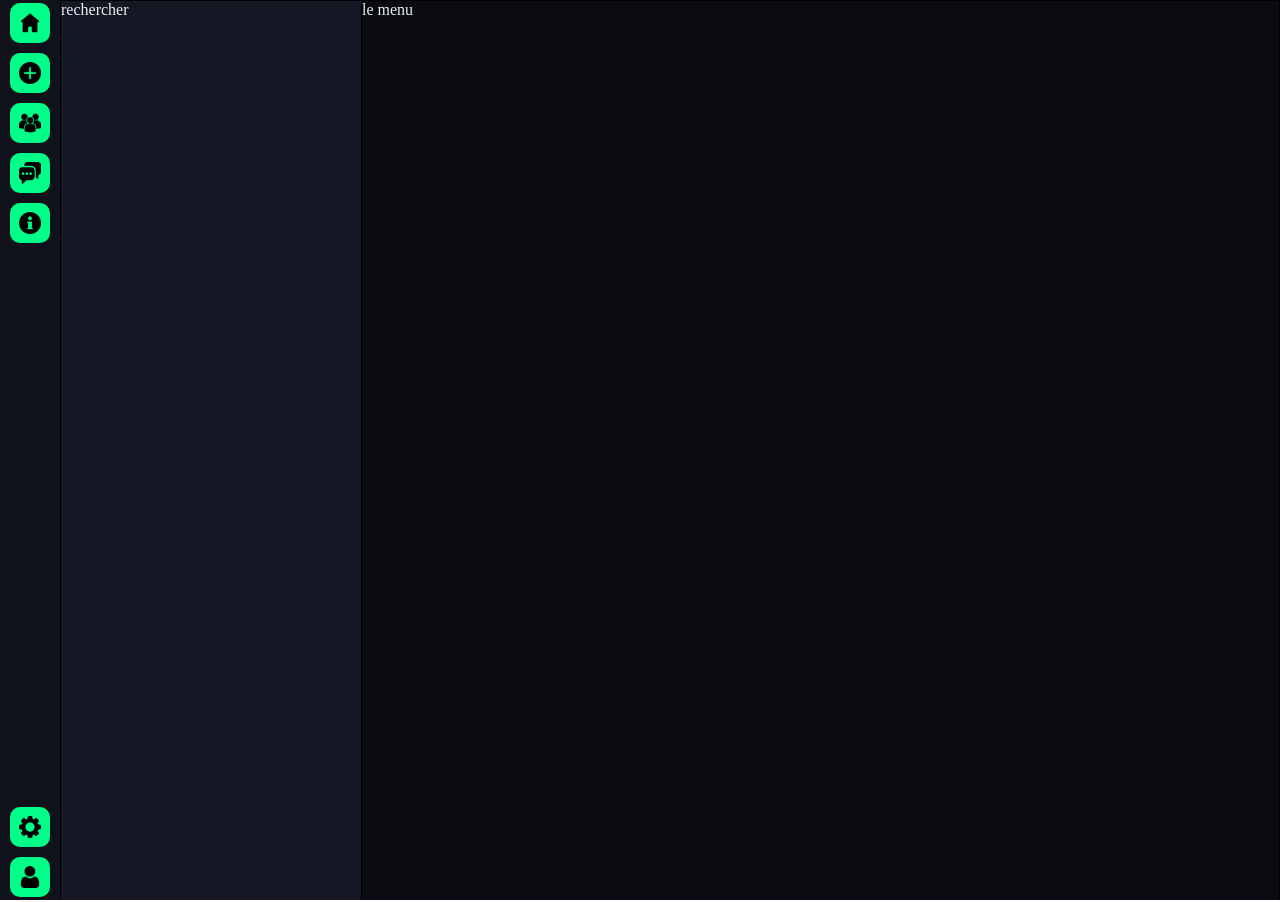
<file: index.html>
<!DOCTYPE html>
<html lang="fr">
<head>
    <meta charset="UTF-8">
    <meta name="viewport" content="width=device-width, initial-scale=1.0">
    <title>Interface</title>
    <link rel="stylesheet" href="style.css?v=2">
    <script src="script.js" defer></script>
</head>

<body>

<div id="big_content">

    <div id="side_container">
        <div class="box" id="side_barre">

            <div class="btn-top-down">
                <button onclick="ButtonContent('acceuil')" class="btn-ico" id="accueil-btn">
                    <img class="icon" src="images/accueil.png" alt="icone accueil">
                </button>
                <button class="btn-ico" id="message-btn">
                    <img class="icon" src="images/plus.png" alt="icone ajouter">
                </button>
                <button class="btn-ico" id="settings-btn">
                    <img class="icon" src="images/silhouette-dutilisateurs-multiples.png" alt="icone amis">
                </button>
                <button class="btn-ico">
                    <img class="icon" src="images/message.png" alt="icone message">
                </button>
                 <button class="btn-ico">
                     <img class="icon" src="images/info.png" alt="icone information">
                 </button>
            </div>


            <div class="btn-top-down">
                <button onclick="BoutonContent('reglage')" class="btn-ico">
                    <img class="icon" src="images/parametres.png" alt="icone reglage">
                </button>

                <button class="btn-ico">
                    <img class="icon" src="images/utilisateur.png" alt="icone utilisateur">
                </button>
            </div>

        </div>
    </div>


    <div class="box" id="search_content">
        rechercher
    </div>


    <div class="box" id="home">
        le menu
    </div>


</div>

</body>
</html>
</file>
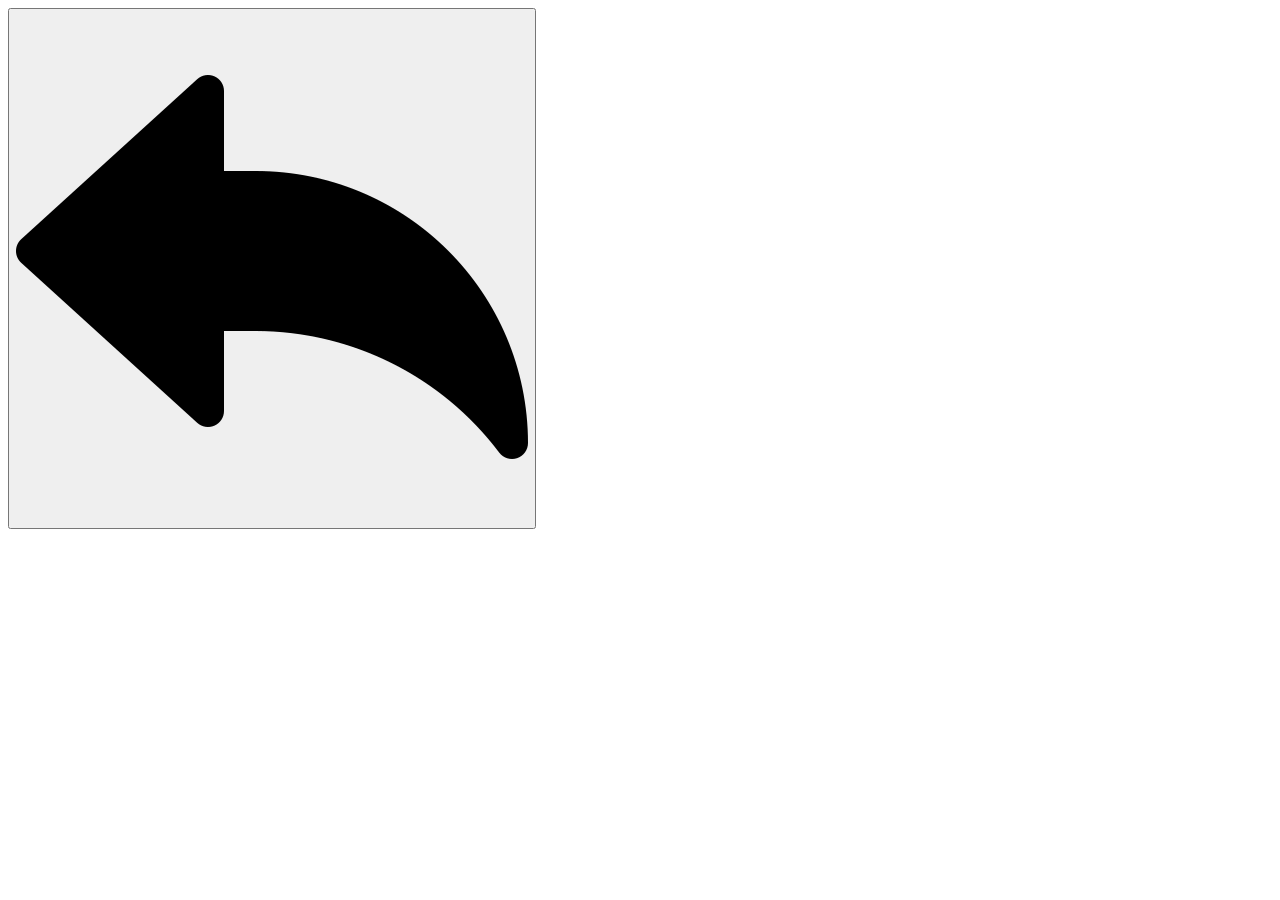
<file: touche retour.html>
<!DOCTYPE html>
<html lang="en">
<head>
    <meta charset="UTF-8">
    <title>Title</title>
</head>
<body>


<button onclick="history.back()" id="back">
    <img class="back-icon" src="images/en-arriere.png" alt="touche retour">
</button>


</body>
</html>
</file>
<file: style.css>
/* INTERFACE */

body{
    margin: 0;
    padding: 0;
}

body, html {
    overflow: hidden;
    width: 100%;
    height: 100vh;
    height: 100dvh; /* Adaptation dynamique Linux / Mobile */
}

#big_content{
    display: flex;
    flex-direction: row;
    background: #0a0b10;
    color:#e6edf3;
    width: 100%;
    height: 100%; /* S'adapte à 100% de la fenêtre */
}

#side_container{
    width: 60px;
    height: 100%;
    display: flex;
    align-items: center;
    transition: 0.4s ease;
}

/* Toutes les zones */
.box{
    border: 1px solid black;
}

/* Sidebar */
#side_barre{
    width: 100%;
    height: 100%;
    overflow: hidden;
    display: flex;
    border: 1px solid transparent;
    background: #10121b;
    flex-direction: column;
    justify-content: space-between;
    align-items: center;
    transition: height 0.4s ease, border-radius 0.4s ease, padding 0.4s ease;
}

#side_barre:hover{
    padding-top: 5px;
    padding-bottom: 5px;
}

/* Réduction au survol */
#side_container:hover #side_barre{
    height: 450px;
    border-radius: 20px;
    border: 1px solid transparent;
    box-shadow: 0 0 15px rgba(16, 185, 129, 0.5),
    0 4px 6px -1px rgba(0, 0, 0, 0.3);
}

#side_container:hover{
    padding: 10px;
}

/* Recherche */
#search_content{
    width: 300px;
    height: 100%;
    border-right: none;
    background: #151824;
    transition: transform 0.4s ease, box-shadow 0.4s ease;
    animation: apparition 0.8s ease forwards;
    overflow-y: auto;
}

@keyframes apparition {

    0% {
        opacity: 0;
        transform: scale(0.5) translateY(50px);
    }

    100% {
        opacity: 1;
        transform: scale(1) translateY(0);
    }

}

/* Menu principal */
#home{
    flex: 1;
    height: 100%;
}

/* BOUTONS */

.btn-top-down{
    display: flex;
    flex-direction: column;
    gap: 10px;
    align-items: center;
    margin: 3px;
    width: 100%;
}

.btn-ico{
    width: 40px;
    height: 40px;
    border: none;
    cursor: pointer;
    background: #00ff88;
    border-radius: 10px;
    display: flex;
    align-items: center;
    justify-content: center;
    padding: 0;
}

.btn-ico:hover{
    transition: 0.5s;
    transform: scale(1.1);
    box-shadow: 0 0 15px rgba(16, 185, 129, 0.5),
    0 4px 6px -1px rgba(0, 0, 0, 0.3);
    background: white;
}

.icon{
    width: 22px;
    height: 22px;
    object-fit: contain;
}

/*bouton dans le java script*/

/*pour le theme sombre*/

#back{
    height: 40px;
    border: none;
    cursor: pointer;
    background: #00ff88;
    overflow: hidden;
    border-radius: 10px;
    display: flex;
    align-items: center;
    justify-content: center;
    margin: 5px;
}

#back:hover{
    transition: 0.5s;
    transform: scale(1.1);
    box-shadow: 0 0 15px #00ff88,
    0 4px 6px -1px rgba(0, 0, 0, 0.3);
    background: white;
}

.back-icon{
    width: 25px;
    height: 25px;
}

.logo-option-js{
    width: 25px;
    height: 25px;
}

.btn-option{
    display: flex;
    flex-direction: column;
    justify-content: center;
    align-items: center;
    margin: 0;
    color: #777777;
    line-height: 1.1;
    width: 90%;
    height: 70px;
    background: transparent;
    border: none;
}

.theme-apk{
    color: #777777;
}

.btn-option:hover{
    transition: 0.5s;
    transform: scale(1.1);
    background: linear-gradient(#00ff88,rgba(16, 185, 129, 0.5));
    color: white;
    cursor: pointer;
    border-radius: 10px;
    box-shadow: 0 0 15px rgba(16, 185, 129, 0.5),
    0 4px 6px -1px rgba(0, 0, 0, 0.3);
}

/*pour le theme claire*/

#big_content.theme-light{
    background: #f8fafc;
    color: #0f172a;
    border-color: #e2e8f0;
    transition: 0.9s ;
}

.theme-light #side_barre{
    background: #f1f5f9;
    border: 1px solid #e2e8f0;
}

.theme-light #search_content{
    background: #ffffff;
    border: 1px solid #e2e8f0;
    transition: 0.9s ;
}

.theme-light .bouton-color{
    color: black;
}

.theme-light .bouton-color:hover{
    color: black;
    background: #ffffff;
}

/* Boutons des options */

.theme-light .btn-option:hover{
    background: linear-gradient(#00ff88,rgba(16, 185, 129, 0.5));
    color: #0f172a;
    box-shadow:
            0 10px 25px rgba(15,23,42,0.15);
}

/*bouton activer et desactiver*/
.switch{
    position: relative;
    display: inline-block;
    width: 50px;
    height: 26px;
}

.switch input{
    display: none;
}

.slider{
    position: absolute;
    cursor: pointer;

    top: 0;
    left: 0;
    right: 0;
    bottom: 0;
    background: #ccc;
    border-radius: 30px;
    transition: 0.3s;
}

.slider::before{
    content: "";
    position: absolute;
    width: 20px;
    height: 20px;
    left: 3px;
    bottom: 3px;
    background: white;
    border-radius: 50%;
    transition: 0.3s;
}

/* ACTIVÉ */

input:checked + .slider{
    background: #00ff88;
}

input:checked + .slider::before{
    transform: translateX(24px);
}

/*bouton de configuration des couleur vert dans le js*/
.bouton-color{
    color: #777777;
    display: flex;
    gap: 5px;
    flex-direction: column;
    justify-content: center;
    align-items: flex-start;
    background: transparent;
    border: 1px solid transparent;
}

.bouton-color:hover{
    transition: 0.5s;
    transform: scale(1.1);
    background: #303239;
    cursor: pointer;
    padding: 20px;
    color: white;
    border-radius: 10px;
    box-shadow: 0 0 15px #00ff88,
    0 4px 6px -1px rgba(0, 0, 0, 0.3);
}

/*boutons fond d'ecran*/

.ecrit-fd{
    display: flex;
    flex-direction: column;
    justify-content: flex-start;
    align-items: flex-start;
}

.box-btn-fonds-ecran{
    display: flex;
    flex-direction: row;
    align-items: center;
    color: #777777;
    justify-content: center;
}

.btn-fonds-ecran{
    display: flex;
    flex-direction: column;
    justify-content: flex-start;
    align-items: flex-start;
    gap: 5px;
    background: transparent;
    border: 1px solid transparent;
    width: 100%;
    color:  #777777;
}
/*pour le vert*/

.box-btn-fonds-ecran:hover{
    transition: 0.5s;
    transform: scale(1.1);
    background: #303239;
    cursor: pointer;
    padding: 20px;
    border-radius: 10px;
    box-shadow: 0 0 15px #00ff88,
    0 4px 6px -1px rgba(0, 0, 0, 0.3);
}

/*pour le theme claire*/

.theme-light .btn-fonds-ecran{
    color: #0f172a;
}

.theme-light .box-btn-fonds-ecran:hover{
    background: white;
    color: #0f172a;
    box-shadow: 0 0 15px #00ff88,
    0 4px 6px -1px rgba(0, 0, 0, 0.3);
}

.btn-fonds{
    width: 10%;
    border-radius: 10px;
}

.bouton-btn{
    background: transparent;
    border: none;
}

/*fin boutons fonds d'ecran*/

/*FIN BOUTONS*/

/*element javascript*/

.js-search-content{
    transition: transform 0.4s ease, box-shadow 0.4s ease;
    animation: apparition 0.8s ease forwards;
    overflow: auto;
}

.reglage-option{
    display: flex;
    flex-direction: column;
    justify-content: center;
    align-items: center;
    margin: 10px;
    gap: 10px;
}
/*fin element js*/

/*disign js*/
.titre{
    font-weight: bold;
    font-size: large;
    display: flex;
    align-items: center;
    justify-content: center;
    margin-bottom: 2px ;
}

.s-titre{
    margin-top: 0;
}

.option{
    width: 100%;
    height: 600px;
    display: flex;
    align-items: center;
    justify-content: center;
    font-size: 2.5em;
    font-weight: bold;
    transition: transform 0.4s ease, box-shadow 0.4s ease;
    animation: apparition 0.8s ease forwards;
    overflow: auto;
}
/*disposition dans les option*/
.theme-apk{
    margin: 20px;
    display: flex;
    flex-direction: column;
    padding: 50px;
}

.bouton-color{
    padding: 10px;
}

/*theme titre des option de js*/

.titre-option{
    font-size: 2em;
}

.s-titre-option{
    font-size: large;
}

/*theme bleue dans le js*/

#big_content.theme-bleue{
    background: #0b132b;
    color:#f8fafc;
    transition: 0.9s ;
}

.theme-bleue #side_barre{
    background: #1c2541;
    border: 1px solid #1e293b;
}

.theme-bleue #side_container:hover #side_barre{
    box-shadow: 0 0 15px rgba(37, 99, 235, 0.5),
    0 4px 6px -1px rgba(0, 0, 0, 0.3);
}

.theme-bleue .btn-option{
    color: white;
}

.theme-bleue .theme-apk{
    color: white;
}

.theme-bleue .btn-option:hover{
    background: linear-gradient(135deg, #1d4ed8, #0284c7);
    color: #fff;
    box-shadow: 0 0 15px rgba(37, 99, 235, 0.5),
    0 4px 6px -1px rgba(0, 0, 0, 0.3);
}

.theme-bleue #search_content{
    background: #162238;
    border: 1px solid #1e293b;
    transition: 0.9s ;
}

.theme-bleue input:checked + .slider{
    background: #2563eb;
}

.theme-bleue #home{
    border: 1px solid #1e293b;
    transition: 0.9s ;
}

.theme-bleue .btn-ico{
    background: #2563eb;
}

.theme-bleue .btn-ico:hover{
    background: white;
    box-shadow: 0 0 15px rgba(37, 99, 235, 0.5),
    0 4px 6px -1px rgba(0, 0, 0, 0.3);
}

.theme-bleue #back{
    background: #2563eb;
}

.theme-bleue #back:hover{
    background: #ffffff;
    box-shadow: 0 0 15px rgba(37, 99, 235, 0.5),
    0 4px 6px -1px rgba(0, 0, 0, 0.3);
}

/*bouton de configuration des couleur bleue dans le js*/

.theme-bleue .bouton-color{
    color: white;
}

.theme-bleue .bouton-color:hover{
    background: #2b3a67;
    box-shadow: 0 0 15px rgba(37, 99, 235, 0.5),
    0 4px 6px -1px rgba(0, 0, 0, 0.3);
    color: white;
}

/*hover fond d'ecran pour le theme bleue*/

.theme-bleue .btn-fonds-ecran{
    color: white;
}

.theme-bleue .box-btn-fonds-ecran:hover{
    background: #2b3a67;
    box-shadow: 0 0 15px rgba(37, 99, 235, 0.5),
    0 4px 6px -1px rgba(0, 0, 0, 0.3);
}

/*fin theme bleue dans le js*/

/*theme rose dans le js*/

.theme-rose .theme-apk{
    color: #ffffff;
}

#big_content.theme-rose{
    background: #3A1629;
    color: #ffffff;
    transition: 0.9s ;
}

.theme-rose #side_barre{
    background: #250C1B;
    border: 1px solid #4D1F38;
}

.theme-rose #side_container:hover #side_barre{
    box-shadow: 0 0 20px rgba(244, 114, 182, 0.4),
    0 6px 10px -1px rgba(0, 0, 0, 0.4);
}

.theme-rose .btn-option{
    color: #ffffff;
}

.theme-rose .btn-option:hover{
    background: linear-gradient(135deg, #f472b6, #db2777);
    box-shadow: 0 0 20px rgba(244, 114, 182, 0.5),
    0 6px 10px -1px rgba(0, 0, 0, 0.4);
    color: #ffffff;
}

.theme-rose #search_content{
    background: #7a355b;
    border: 1px solid #632647;
    transition: 0.9s ;
}

.theme-rose input:checked + .slider{
    background: #f472b6;
}

.theme-rose #home{
    background: #4A1C35;
    border: 1px solid #632647;
    transition: 0.9s ;
}

.theme-rose .btn-ico{
    background: #f472b6;
}

.theme-rose .btn-ico:hover{
    background: white;
    box-shadow: 0 0 20px rgba(244, 114, 182, 0.6),
    0 6px 10px -1px rgba(0, 0, 0, 0.4);
}

.theme-rose #back{
    background: #f472b6;
}

.theme-rose #back:hover{
    background: white;
    box-shadow: 0 0 20px rgba(244, 114, 182, 0.6),
    0 6px 10px -1px rgba(0, 0, 0, 0.4);
}

/*bouton de configuration des couleur rose dans le js*/

.theme-rose .bouton-color{
    color: #ffffff;
}

.theme-rose .bouton-color:hover{
    background: #681f46;
    box-shadow: 0 0 20px rgba(244, 114, 182, 0.4),
    0 6px 10px -1px rgba(0, 0, 0, 0.4);
    color: #ffffff;
}

/*hover fond d'ecran pour le theme rose*/
.theme-rose .box-btn-fonds-ecran:hover{
    background: #521F3C;
    box-shadow: 0 0 20px rgba(244, 114, 182, 0.4),
    0 6px 10px -1px rgba(0, 0, 0, 0.4);
}

.theme-rose .btn-fonds-ecran{
    color: #ffffff;
}

/*fin theme rose dans le js*/

/*theme rouge dans le js*/

.theme-rouge .theme-apk{
    color: white;
}

#big_content.theme-rouge{
    background: #18080a;
    color: #fef2f2;
    transition: 0.9s ;
}

.theme-rouge #side_barre{
    background: #220c0e;
    border: 1px solid #3a171a;
}

.theme-rouge #side_container:hover #side_barre{
    box-shadow: 0 4px 15px rgba(220, 38, 38, 0.5),
    0 0 8px rgba(234, 88, 12, 0.3);
}

.theme-rouge .btn-option{
    color: white;
}

.theme-rouge .btn-option:hover{
    background: linear-gradient(135deg, #dc2626, #ea580c);
    box-shadow: 0 4px 15px rgba(220, 38, 38, 0.5),
    0 0 8px rgba(234, 88, 12, 0.3);
    color: #ffffff;
}

.theme-rouge #search_content{
    background: #2d1215;
    border: 1px solid #3a171a ;
    transition: 0.9s ;
}

.theme-rouge input:checked + .slider{
    background: #ef4444;
}

.theme-rouge #home{
    border: 1px solid #3a171a;
    transition: 0.9s ;
}

.theme-rouge .btn-ico{
    background:#ef4444;
}

.theme-rouge .btn-ico:hover{
    background: white;
    box-shadow: 0 4px 15px rgba(220, 38, 38, 0.5),
    0 0 8px rgba(234, 88, 12, 0.3);
}

.theme-rouge #back{
    background: #ef4444;
}

.theme-rouge #back:hover{
    background: white;
    box-shadow: 0 4px 15px rgba(220, 38, 38, 0.5),
    0 0 8px rgba(234, 88, 12, 0.3);
}

/*bouton de configuration des couleur rouge dans le js*/

.theme-rouge .bouton-color{
    color: white;
}

.theme-rouge .bouton-color:hover{
    background: #2d1215;
    box-shadow: 0 4px 15px rgba(220, 38, 38, 0.5),
    0 0 8px rgba(234, 88, 12, 0.3);
    color: #ffffff;
}

/*hover fond d'ecran pour le theme rouge*/
.theme-rouge .box-btn-fonds-ecran:hover{
    background: #2d1215;
    box-shadow: 0 4px 15px rgba(220, 38, 38, 0.5),
    0 0 8px rgba(234, 88, 12, 0.3);
}

.theme-rouge .btn-fonds-ecran{
    color: white;
}

/*fin theme rouge dans le js*/

/*theme violet dans le js*/

#big_content.theme-violet{
    background: #0f0c1b;
    color: #f5f3ff;
    transition: 0.9s ;
}

.theme-violet .theme-apk{
    color: white;
}

.theme-violet #side_barre{
    background: #161228;
    border: 1px solid #2d2452;
}

.theme-violet #side_container:hover #side_barre{
    box-shadow: 0 4px 15px rgba(139, 92, 246, 0.5),
    0 0 8px rgba(99, 102, 241, 0.3);;
}

.theme-violet .btn-option{
    color: white;
}

.theme-violet .btn-option:hover{
    background: linear-gradient(135deg, #7c3aed, #6366f1);
    box-shadow: 0 6px 20px rgba(124, 58, 237, 0.45),
    0 0 10px rgba(99, 102, 241, 0.3);
    color: #ffffff;
}

.theme-violet #search_content{
    background: #1e1837;
    border: 1px solid #2d2452 ;
    transition: 0.9s ;
}

.theme-violet input:checked + .slider{
    background: #8b5cf6;
}

.theme-violet #home{
    border: 1px solid #2d2452 ;
    transition: 0.9s ;
}

.theme-violet .btn-ico{
    background:#8b5cf6;
}

.theme-violet .btn-ico:hover{
    background: white;
    box-shadow: 0 4px 15px rgba(139, 92, 246, 0.5),
    0 0 8px rgba(99, 102, 241, 0.3);
}

.theme-violet #back{
    background: #8b5cf6;
}

.theme-violet #back:hover{
    background: white;
    box-shadow: 0 4px 15px rgba(139, 92, 246, 0.5),
    0 0 8px rgba(99, 102, 241, 0.3);
}

/*bouton de configuration des couleur violet dans le js*/

.theme-violet .bouton-color{
    color: white;
}

.theme-violet .bouton-color:hover{
    background: #1e1837;
    box-shadow: 0 4px 15px rgba(139, 92, 246, 0.5),
    0 0 8px rgba(99, 102, 241, 0.3);
    color: #ffffff;
}

/*hover fond d'ecran pour le theme violet*/
.theme-violet .box-btn-fonds-ecran:hover{
    background: #1e1837;
    box-shadow: 0 4px 15px rgba(139, 92, 246, 0.5),
    0 0 8px rgba(99, 102, 241, 0.3);
}

.theme-violet .btn-fonds-ecran{
    color: white;
}

/*fin theme violet dans le js*/

/*fonction pour les fonds d'ecran*/

/*fond d'ecran vert*/
#big_content.Fond-ecran-vert{
    background-image: url("fonds/366332.jpg");
    backdrop-filter: blur(50px);
    transition: 0.9s ;
}

.Fond-ecran-vert #home{
    background-color: #0a0b10;
    opacity: 0.9;
    transition: 0.9s ;
}

.Fond-ecran-vert.btn-ico:hover{
    transition: 0.5s;
    transform: scale(1.1);
    box-shadow: 0 0 15px rgba(16, 185, 129, 0.5),
    0 4px 6px -1px rgba(0, 0, 0, 0.3);
    background: white;
}

.Fond-ecran-vert #back:hover{
    transition: 0.5s;
    transform: scale(1.1);
    box-shadow: 0 0 15px #00ff88,
    0 4px 6px -1px rgba(0, 0, 0, 0.3);
    background: white;
}


.Fond-ecran-vert #side_barre{
    opacity: 0.7;

}

.Fond-ecran-vert #side_barre:hover{
    opacity: 0.7;
}

.Fond-ecran-vert #search_content{
    background-color: rgba(21, 24, 36, 0.7);
    transition: 0.9s ;
}

.Fond-ecran-vert .bouton-color:hover{
   background: #34674d;
}

.Fond-ecran-vert .box-btn-fonds-ecran:hover{
    background: #34674d;
}

/*fin fond d'ecran vert*/

/*debut fond d'ecran bleue*/

#big_content.Fond-ecran-bleue{
    background-image: url("fonds/354971.jpg");
    backdrop-filter: blur(50px);
    transition: 0.9s ;
}

.Fond-ecran-bleue #home{
    background-color: #0a0b10;
    opacity: 0.9;
    transition: 0.9s ;
}

.Fond-ecran-bleue #side_barre{
    opacity: 0.7;

}

.Fond-ecran-bleue #side_barre:hover{
    opacity: 0.7;
}

.Fond-ecran-bleue #search_content{
    background-color: rgba(21, 24, 36, 0.7);
    transition: 0.9s ;
}

.Fond-ecran-bleue #back{
    background: #2563eb;
}

.Fond-ecran-bleue #back:hover{
    background: white;
    box-shadow: 0 0 15px rgba(37, 99, 235, 0.5),
    0 4px 6px -1px rgba(0, 0, 0, 0.3);
}

.Fond-ecran-bleue .btn-ico{
    background: #2563eb;
}

.Fond-ecran-bleue .btn-ico:hover{
    background: white;
    box-shadow: 0 0 15px rgba(37, 99, 235, 0.5),
    0 4px 6px -1px rgba(0, 0, 0, 0.3);
}

.Fond-ecran-bleue .bouton-color{
    color: white;
}

.Fond-ecran-bleue .bouton-color:hover{
    background: #2b3a67;
    box-shadow: 0 0 15px rgba(37, 99, 235, 0.5),
    0 4px 6px -1px rgba(0, 0, 0, 0.3);
    color: white;
}

/*hover fond d'ecran pour le theme bleue*/

.Fond-ecran-bleue .btn-fonds-ecran{
    color: white;
}

.Fond-ecran-bleue .box-btn-fonds-ecran:hover{
    background: #2b3a67;
    box-shadow: 0 0 15px rgba(37, 99, 235, 0.5),
    0 4px 6px -1px rgba(0, 0, 0, 0.3);
}

.Fond-ecran-bleue .btn-option:hover{
    background: linear-gradient(135deg, #1d4ed8, #0284c7);
    color: #fff;
    box-shadow: 0 0 15px rgba(37, 99, 235, 0.5),
    0 4px 6px -1px rgba(0, 0, 0, 0.3);
}

.Fond-ecran-bleue input:checked + .slider{
    background: #2563eb;
}

/*fin fond d'ecran bleue*/

/*debut fond d'ecran rose*/

#big_content.Fond-ecran-rose{
    background-image: url("fonds/669283.jpg");
    backdrop-filter: blur(50px);
    transition: 0.9s ;
}

.Fond-ecran-rose #home{
    background-color: #4A1C35;
    opacity: 0.9;
    transition: 0.9s ;
}

.Fond-ecran-rose #side_barre{
    opacity: 0.7;
}

.Fond-ecran-rose #side_barre:hover{
    background-color: rgba(122, 53, 91, 0.7);
}

.Fond-ecran-rose #search_content{
    background-color: rgba(122, 53, 91, 0.7);
    transition: 0.9s ;
}

.Fond-ecran-rose #back{
    background: #f472b6;
}

.Fond-ecran-rose #back:hover{
    background: white;
    box-shadow: 0 0 20px rgba(244, 114, 182, 0.6),
    0 6px 10px -1px rgba(0, 0, 0, 0.4);
}

.Fond-ecran-rose .btn-ico{
    background: #f472b6;
}

.Fond-ecran-rose .btn-ico:hover{
    background: white;
    box-shadow: 0 0 20px rgba(244, 114, 182, 0.6),
    0 6px 10px -1px rgba(0, 0, 0, 0.4);
}

.Fond-ecran-rose .bouton-color{
    color: #ffffff;
}

.Fond-ecran-rose .bouton-color:hover{
    background: #681f46;
    box-shadow: 0 0 20px rgba(244, 114, 182, 0.4),
    0 6px 10px -1px rgba(0, 0, 0, 0.4);
    color: #ffffff;
}

.Fond-ecran-rose .btn-fonds-ecran{
    color: #ffffff;
}

.Fond-ecran-rose .box-btn-fonds-ecran:hover{
    background: #521F3C;
    box-shadow: 0 0 20px rgba(244, 114, 182, 0.4),
    0 6px 10px -1px rgba(0, 0, 0, 0.4);
}

.Fond-ecran-rose .btn-option:hover{
    background: linear-gradient(135deg, #f472b6, #db2777);
    box-shadow: 0 0 20px rgba(244, 114, 182, 0.5),
    0 6px 10px -1px rgba(0, 0, 0, 0.4);
    color: #ffffff;
}

.Fond-ecran-rose input:checked + .slider{
    background: #f472b6;
}

/*fin fond d'ecran rose*/

/*debut fond d'ecran rouge*/

#big_content.Fond-ecran-rouge{
    background-image: url("fonds/118285.jpg");
    backdrop-filter: blur(50px);
    transition: 0.9s ;
}

.Fond-ecran-rouge #home{
    background-color: #18080a;
    opacity: 0.9;
    transition: 0.9s ;
}

.Fond-ecran-rouge #side_barre{
    opacity: 0.7;
}

.Fond-ecran-rouge #side_barre:hover{
    background-color: rgba(45, 18, 21, 0.7);
}

.Fond-ecran-rouge #search_content{
    background-color: rgba(45, 18, 21, 0.7);
    transition: 0.9s ;
}

.Fond-ecran-rouge #back{
    background: #ef4444;
}

.Fond-ecran-rouge #back:hover{
    background: white;
    box-shadow: 0 4px 15px rgba(220, 38, 38, 0.5),
    0 0 8px rgba(234, 88, 12, 0.3);
}

.Fond-ecran-rouge .btn-ico{
    background: #ef4444;
}

.Fond-ecran-rouge .btn-ico:hover{
    background: white;
    box-shadow: 0 4px 15px rgba(220, 38, 38, 0.5),
    0 0 8px rgba(234, 88, 12, 0.3);
}

.Fond-ecran-rouge .bouton-color{
    color: white;
}

.Fond-ecran-rouge .bouton-color:hover{
    background: #2d1215;
    box-shadow: 0 4px 15px rgba(220, 38, 38, 0.5),
    0 0 8px rgba(234, 88, 12, 0.3);
    color: #ffffff;
}

.Fond-ecran-rouge .btn-fonds-ecran{
    color: white;
}

.Fond-ecran-rouge .box-btn-fonds-ecran:hover{
    background: #2d1215;
    box-shadow: 0 4px 15px rgba(220, 38, 38, 0.5),
    0 0 8px rgba(234, 88, 12, 0.3);
}

.Fond-ecran-rouge .btn-option:hover{
    background: linear-gradient(135deg, #dc2626, #ea580c);
    box-shadow: 0 4px 15px rgba(220, 38, 38, 0.5),
    0 0 8px rgba(234, 88, 12, 0.3);
    color: #ffffff;
}

.Fond-ecran-rouge input:checked + .slider{
    background: #ef4444;
}

/*fin fond d'ecran rouge*/

/*debut fond d'ecran violet*/

#big_content.Fond-ecran-violet{
    background-image: url("fonds/413265.jpg");
    backdrop-filter: blur(50px);
    transition: 0.9s ;
}

.Fond-ecran-violet #home{
    background-color: #0f0c1b;
    opacity: 0.9;
    transition: 0.9s ;
}

.Fond-ecran-violet #side_barre{
    background-color: rgba(30, 24, 55, 0.7);
}

.Fond-ecran-violet #side_barre:hover{
    opacity: 0.7;
}

.Fond-ecran-violet #search_content{
    background-color: rgba(30, 24, 55, 0.7);
    transition: 0.9s ;
}

.Fond-ecran-violet #back{
    background: #8b5cf6;
}

.Fond-ecran-violet #back:hover{
    background: white;
    box-shadow: 0 4px 15px rgba(139, 92, 246, 0.5),
    0 0 8px rgba(99, 102, 241, 0.3);
}

.Fond-ecran-violet .btn-ico{
    background: #8b5cf6;
}

.Fond-ecran-violet .btn-ico:hover{
    background: white;
    box-shadow: 0 4px 15px rgba(139, 92, 246, 0.5),
    0 0 8px rgba(99, 102, 241, 0.3);
}

.Fond-ecran-violet .bouton-color{
    color: white;
}

.Fond-ecran-violet .bouton-color:hover{
    background: #1e1837;
    box-shadow: 0 4px 15px rgba(139, 92, 246, 0.5),
    0 0 8px rgba(99, 102, 241, 0.3);
    color: #ffffff;
}

.Fond-ecran-violet .btn-fonds-ecran{
    color: white;
}

.Fond-ecran-violet .box-btn-fonds-ecran:hover{
    background: #1e1837;
    box-shadow: 0 4px 15px rgba(139, 92, 246, 0.5),
    0 0 8px rgba(99, 102, 241, 0.3);
}

.Fond-ecran-violet .btn-option:hover{
    background: linear-gradient(135deg, #7c3aed, #6366f1);
    box-shadow: 0 6px 20px rgba(124, 58, 237, 0.45),
    0 0 10px rgba(99, 102, 241, 0.3);
    color: #ffffff;
}

.Fond-ecran-violet input:checked + .slider{
    background: #8b5cf6;
}

/*fin fond d'ecran violet*/

/*fin de fonction pour les fond d'ecran*/

/*fin disign js*/

/*debut responsive pour les telephones*/

@media screen and (max-width: 768px) {

    html, body {
        width: 100%;
        height: 100vh;
        height: 100dvh;
        margin: 0;
        padding: 0;
        overflow: hidden;
    }

    #big_content {
        display: flex !important;
        flex-direction: column !important;
        width: 100% !important;
        height: 100% !important;
        position: relative !important;
        align-items: center !important;
        justify-content: center !important;
    }

    /* Le contenu de recherche prend tout l'écran au-dessus de la barre */
    #search_content {
        width: 100% !important;
        flex: 1 !important;
        height: auto !important;
        overflow-y: auto !important;
        border-right: none !important;
        box-sizing: border-box !important;
    }

    /* Le conteneur parent centré tout en bas */
    #side_container {
        position: fixed !important;
        bottom: 25px !important; /* Spacing depuis le bas */
        left: 0 !important;
        right: 0 !important;
        width: 100% !important;
        height: 60px !important;
        display: flex !important;
        align-items: center !important;
        justify-content: center !important;
        z-index: 99999 !important;
        margin: 0 !important; /* Supression du margin: 10px qui décalait la barre */
        background: transparent !important;
        box-sizing: border-box !important;
    }

    /* La barre interne réinitialisée et centrée */
    #side_barre {
        position: relative !important;
        display: flex !important;
        width: 100% !important; /* Ajustable selon la largeur souhaitée */
        max-width: 400px !important;
        height: 70px !important;
        background: transparent !important;
        backdrop-filter: blur(12px);          /* Effet de flou sur le contenu en dessous */
        -webkit-backdrop-filter: blur(12px);  /* Support Safari / Chrome WebKit */
        border: 1px transparent; /* Bordure discrète et légèrement brillante */
        flex-direction: row !important;
        justify-content: space-around !important;
        align-items: center !important;
        border-radius: 20px !important;
        border-top: 1px solid #1e293b !important;
        box-shadow: 0 -2px 10px rgba(0, 0, 0, 0.5) !important;
        margin: 10px !important;
        box-sizing: border-box !important;
    }

    /* Annulation absolue des effets au survol du PC */
    #side_container:hover #side_barre,
    #side_barre:hover {
        height: 60px !important;
        padding: 0 !important;
        border-radius: 20px !important;
        border-top: 1px solid #b6b6b6 !important;
        box-shadow: 0 -2px 10px rgba(136, 136, 136, 0.5) !important;
    }

    #side_container:hover {
        padding: 0 !important;
    }

    /* Disposition horizontale des icônes */
    .btn-top-down {
        display: flex !important;
        flex-direction: row !important;
        align-items: center !important;
        gap: 6px !important;
        margin: 0 !important;
        width: auto !important;
    }

    .btn-ico {
        width: 36px !important;
        height: 36px !important;
        min-width: 36px !important;
        max-width: 36px !important;
        min-height: 36px !important;
        max-height: 36px !important;
        padding: 0 !important;
        margin: 0 !important;
    }

    .btn-ico .icon,
    #side_barre img {
        width: 20px !important;
        height: 20px !important;
        max-width: 20px !important;
        max-height: 20px !important;
        object-fit: contain !important;
    }

    #home {
        display: none !important;
    }



    .reglage-option {
        display: flex !important;
        flex-direction: column !important;
        gap: 15px !important;
        margin-bottom: 90px !important;
    }


    .box-btn-fonds-ecran {
        display: flex !important;
        width: 100% !important;
        height: auto !important;
        flex-direction: row !important;
        justify-content: space-between !important;
        align-items: center !important;
        padding: 10px !important;
        box-sizing: border-box !important;
    }

    .btn-fonds{
        width: 30%;
    }

}
/*fin responsive pour les telephones*/
</file>
